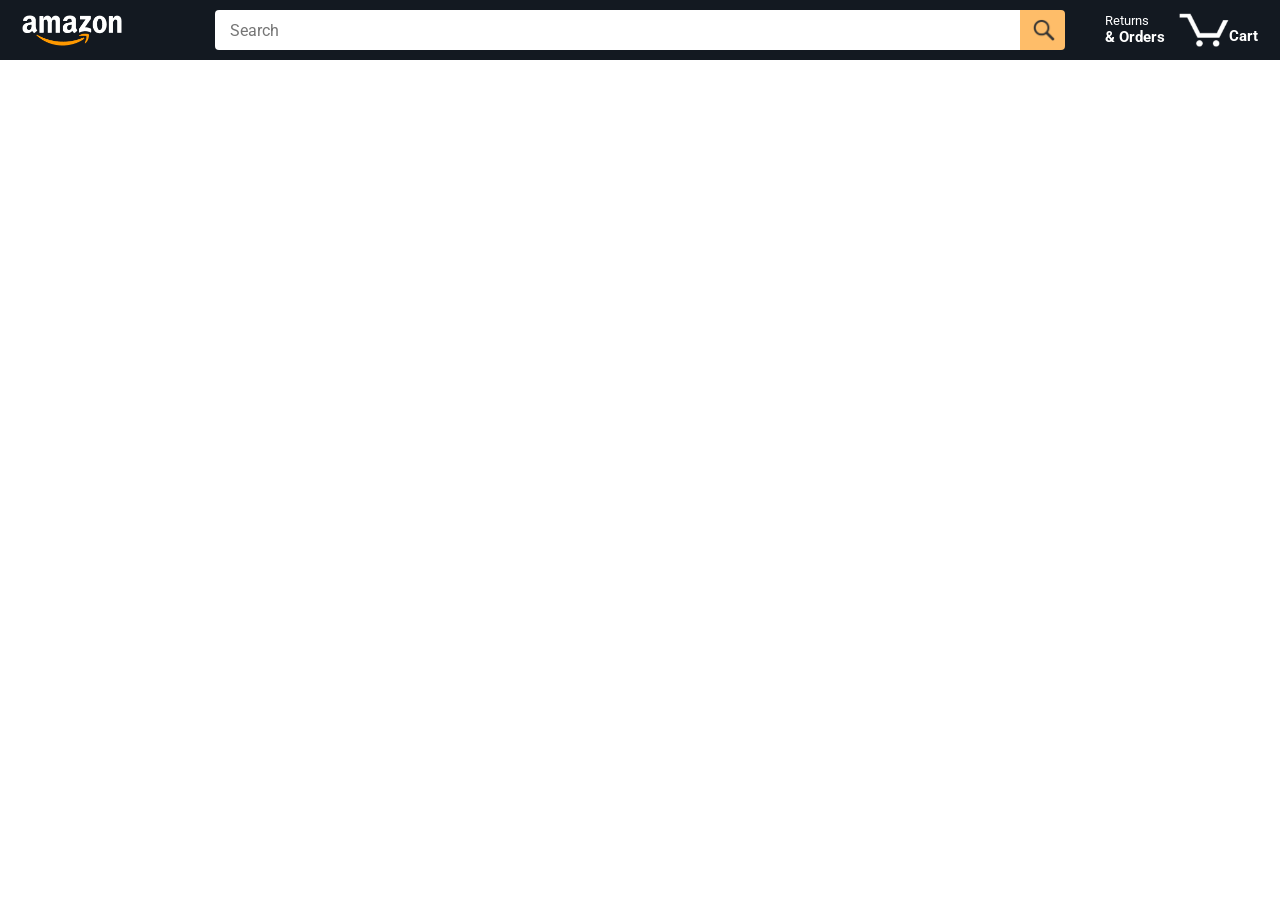
<file: index.html>
<!doctype html>
<html>
  <head>
    <title>Amazon Project</title>

    <!-- This code is needed for responsive design to work.
      (Responsive design = make the website look good on
      smaller screen sizes like a phone or a tablet). -->
    <meta name="viewport" content="width=device-width, initial-scale=1" />

    <!-- Load a font called Roboto from Google Fonts. -->
    <link rel="preconnect" href="https://fonts.googleapis.com" />
    <link rel="preconnect" href="https://fonts.gstatic.com" crossorigin />
    <link
      href="https://fonts.googleapis.com/css2?family=Roboto:wght@400;500;700&display=swap"
      rel="stylesheet"
    />

    <!-- Here are the CSS files for this page. -->
    <link rel="stylesheet" href="styles/shared/general.css" />
    <link rel="stylesheet" href="styles/shared/amazon-header.css" />
    <link rel="stylesheet" href="styles/pages/amazon.css" />
  </head>
  <body>
    <div class="amazon-header">
      <div class="amazon-header-left-section">
        <a href="index.html" class="header-link">
          <img class="amazon-logo" src="images/amazon-logo-white.png" />
          <img
            class="amazon-mobile-logo"
            src="images/amazon-mobile-logo-white.png"
          />
        </a>
      </div>

      <div class="amazon-header-middle-section">
        <input class="search-bar" type="text" placeholder="Search" />

        <button class="search-button">
          <img class="search-icon" src="images/icons/search-icon.png" />
        </button>
      </div>

      <div class="amazon-header-right-section">
        <a class="orders-link header-link" href="orders.html">
          <span class="returns-text">Returns</span>
          <span class="orders-text">& Orders</span>
        </a>

        <a class="cart-link header-link" href="checkout.html">
          <img class="cart-icon" src="images/icons/cart-icon.png" />
          <div class="cart-quantity js-cart-quantity"></div>
          <div class="cart-text">Cart</div>
        </a>
      </div>
    </div>

    <div class="main">
      <div class="products-grid js-products-grid"></div>
    </div>

    <script type="module" src="scripts/amazon.js"></script>
    <!-- This type=module let amazon js to get variable from other file -->
  </body>
</html>
</file>
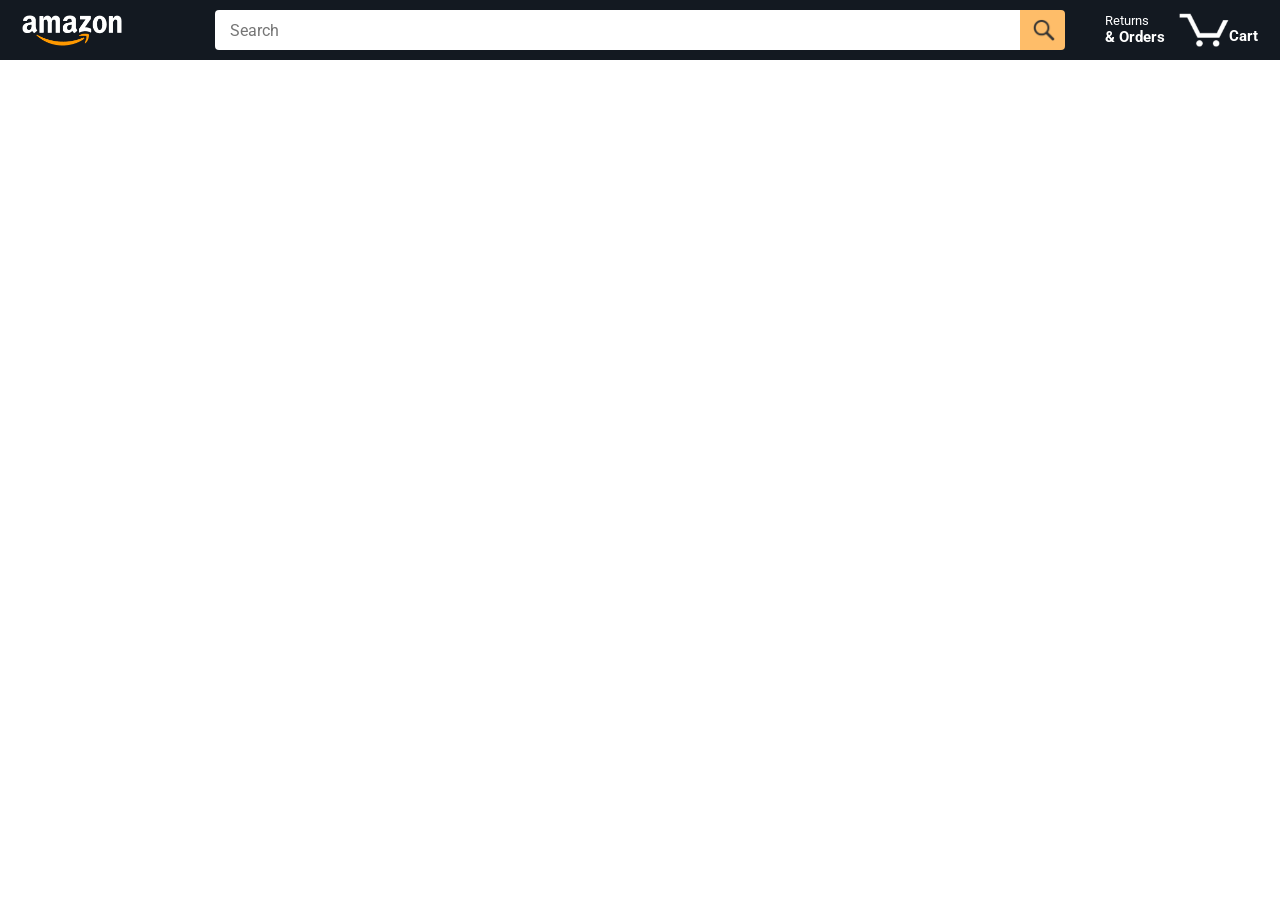
<file: amazon.html>
<!doctype html>
<html>
  <head>
    <title>Amazon Project</title>

    <!-- This code is needed for responsive design to work.
      (Responsive design = make the website look good on
      smaller screen sizes like a phone or a tablet). -->
    <meta name="viewport" content="width=device-width, initial-scale=1" />

    <!-- Load a font called Roboto from Google Fonts. -->
    <link rel="preconnect" href="https://fonts.googleapis.com" />
    <link rel="preconnect" href="https://fonts.gstatic.com" crossorigin />
    <link
      href="https://fonts.googleapis.com/css2?family=Roboto:wght@400;500;700&display=swap"
      rel="stylesheet"
    />

    <!-- Here are the CSS files for this page. -->
    <link rel="stylesheet" href="styles/shared/general.css" />
    <link rel="stylesheet" href="styles/shared/amazon-header.css" />
    <link rel="stylesheet" href="styles/pages/amazon.css" />
  </head>
  <body>
    <div class="amazon-header">
      <div class="amazon-header-left-section">
        <a href="amazon.html" class="header-link">
          <img class="amazon-logo" src="images/amazon-logo-white.png" />
          <img
            class="amazon-mobile-logo"
            src="images/amazon-mobile-logo-white.png"
          />
        </a>
      </div>

      <div class="amazon-header-middle-section">
        <input class="search-bar" type="text" placeholder="Search" />

        <button class="search-button">
          <img class="search-icon" src="images/icons/search-icon.png" />
        </button>
      </div>

      <div class="amazon-header-right-section">
        <a class="orders-link header-link" href="orders.html">
          <span class="returns-text">Returns</span>
          <span class="orders-text">& Orders</span>
        </a>

        <a class="cart-link header-link" href="checkout.html">
          <img class="cart-icon" src="images/icons/cart-icon.png" />
          <div class="cart-quantity js-cart-quantity"></div>
          <div class="cart-text">Cart</div>
        </a>
      </div>
    </div>

    <div class="main">
      <div class="products-grid js-products-grid"></div>
    </div>

    <script type="module" src="scripts/amazon.js"></script>
    <!-- This type=module let amazon js to get variable from other file -->
  </body>
</html>
</file>
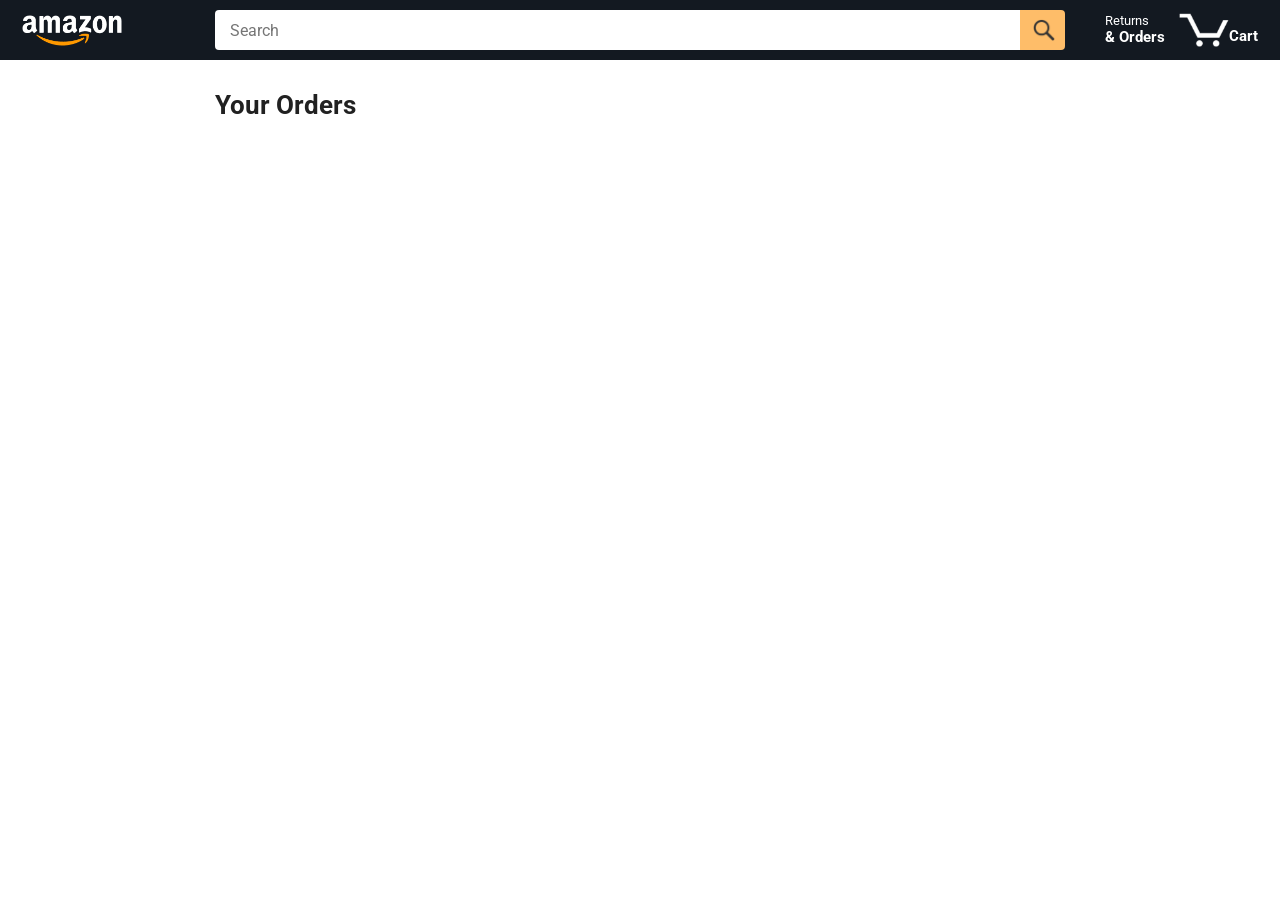
<file: orders.html>
<!doctype html>
<html>
  <head>
    <title>Orders</title>

    <!-- This code is needed for responsive design to work.
      (Responsive design = make the website look good on
      smaller screen sizes like a phone or a tablet). -->
    <meta name="viewport" content="width=device-width, initial-scale=1" />

    <!-- Load a font called Roboto from Google Fonts. -->
    <link rel="preconnect" href="https://fonts.googleapis.com" />
    <link rel="preconnect" href="https://fonts.gstatic.com" crossorigin />
    <link
      href="https://fonts.googleapis.com/css2?family=Roboto:wght@400;500;700&display=swap"
      rel="stylesheet"
    />

    <!-- Here are the CSS files for this page. -->
    <link rel="stylesheet" href="styles/shared/general.css" />
    <link rel="stylesheet" href="styles/shared/amazon-header.css" />
    <link rel="stylesheet" href="styles/pages/orders.css" />
  </head>
  <body>
    <div class="amazon-header">
      <div class="amazon-header-left-section">
        <a href="index.html" class="header-link">
          <img class="amazon-logo" src="images/amazon-logo-white.png" />
          <img
            class="amazon-mobile-logo"
            src="images/amazon-mobile-logo-white.png"
          />
        </a>
      </div>

      <div class="amazon-header-middle-section">
        <input class="search-bar" type="text" placeholder="Search" />

        <button class="search-button">
          <img class="search-icon" src="images/icons/search-icon.png" />
        </button>
      </div>

      <div class="amazon-header-right-section">
        <a class="orders-link header-link" href="orders.html">
          <span class="returns-text">Returns</span>
          <span class="orders-text">& Orders</span>
        </a>

        <a class="cart-link header-link" href="checkout.html">
          <img class="cart-icon" src="images/icons/cart-icon.png" />
          <div class="cart-quantity"></div>
          <div class="cart-text">Cart</div>
        </a>
      </div>
    </div>

    <div class="main">
      <div class="page-title">Your Orders</div>

      <div class="orders-grid js-order-grid"></div>
    </div>
    <script type="module" src="scripts/orderpage.js"></script>
  </body>
</html>
</file>
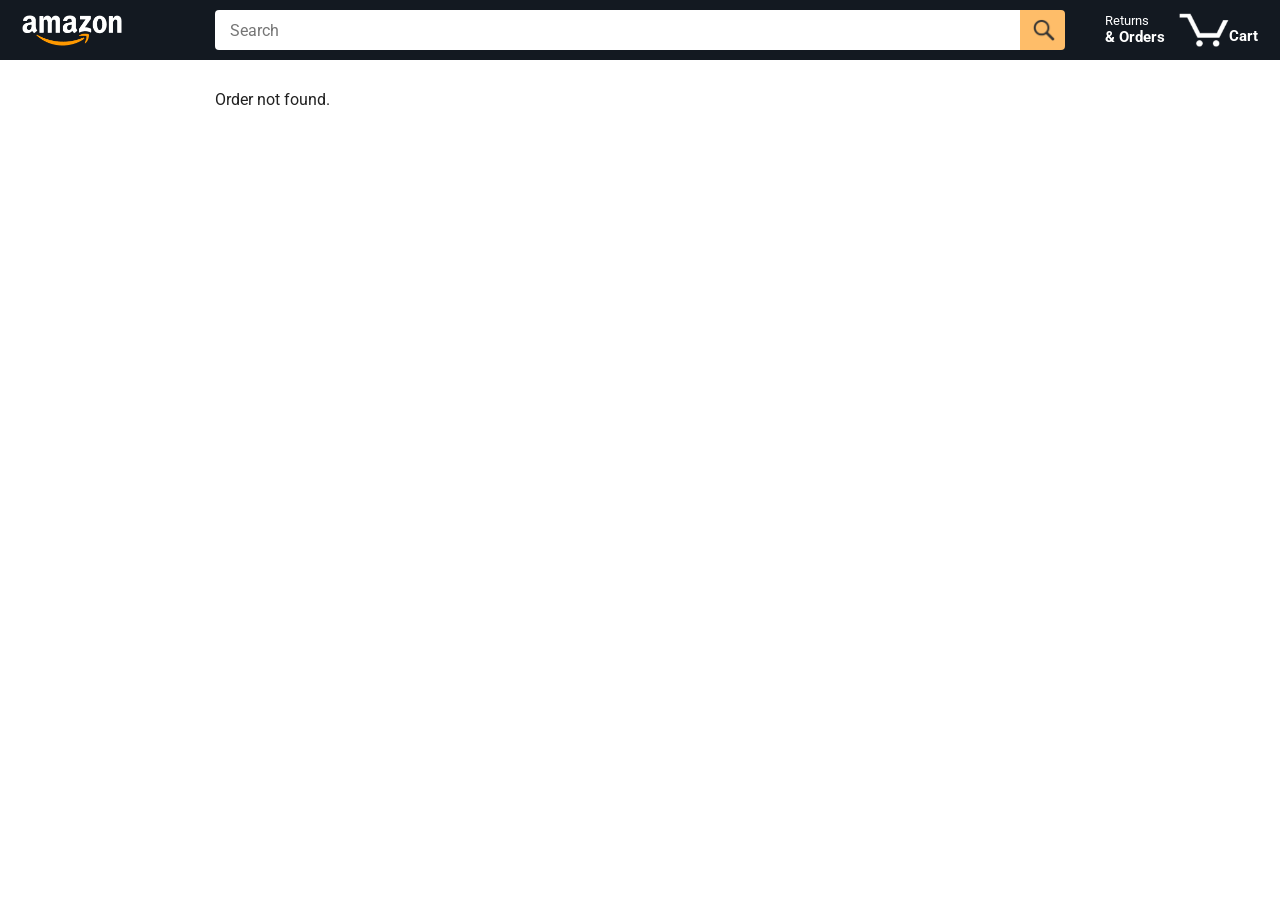
<file: tracking.html>
<!doctype html>
<html>
  <head>
    <title>Tracking</title>

    <!-- This code is needed for responsive design to work.
      (Responsive design = make the website look good on
      smaller screen sizes like a phone or a tablet). -->
    <meta name="viewport" content="width=device-width, initial-scale=1" />

    <!-- Load a font called Roboto from Google Fonts. -->
    <link rel="preconnect" href="https://fonts.googleapis.com" />
    <link rel="preconnect" href="https://fonts.gstatic.com" crossorigin />
    <link
      href="https://fonts.googleapis.com/css2?family=Roboto:wght@400;500;700&display=swap"
      rel="stylesheet"
    />

    <!-- Here are the CSS files for this page. -->
    <link rel="stylesheet" href="styles/shared/general.css" />
    <link rel="stylesheet" href="styles/shared/amazon-header.css" />
    <link rel="stylesheet" href="styles/pages/tracking.css" />
  </head>
  <body>
    <div class="amazon-header">
      <div class="amazon-header-left-section">
        <a href="index.html" class="header-link">
          <img class="amazon-logo" src="images/amazon-logo-white.png" />
          <img
            class="amazon-mobile-logo"
            src="images/amazon-mobile-logo-white.png"
          />
        </a>
      </div>

      <div class="amazon-header-middle-section">
        <input class="search-bar" type="text" placeholder="Search" />

        <button class="search-button">
          <img class="search-icon" src="images/icons/search-icon.png" />
        </button>
      </div>

      <div class="amazon-header-right-section">
        <a class="orders-link header-link" href="orders.html">
          <span class="returns-text">Returns</span>
          <span class="orders-text">& Orders</span>
        </a>

        <a class="cart-link header-link" href="checkout.html">
          <img class="cart-icon" src="images/icons/cart-icon.png" />
          <div class="cart-quantity"></div>
          <div class="cart-text">Cart</div>
        </a>
      </div>
    </div>

    <div class="main">
      <div class="order-tracking js-order-tracking"></div>
    </div>
    <script type="module" src="scripts/tracking.js"></script>
  </body>
</html>
</file>
<file: styles/shared/general.css>
body {
  font-family: Roboto, Arial;
  color: rgb(33, 33, 33);
  /* The <body> element has a default margin of 8px
     on all sides. This removes the default margins. */
  margin: 0;
}

/* <p> elements have a default margin on the top
   and bottom. This removes the default margins. */
p {
  margin: 0;
}

button {
  cursor: pointer;
}

select {
  cursor: pointer;
}

input, select, button {
  font-family: Roboto, Arial;
}

.button-primary {
  color: rgb(33, 33, 33);
  background-color: rgb(255, 216, 20);
  border: 1px solid rgb(252, 210, 0);
  border-radius: 8px;
  cursor: pointer;
  box-shadow: 0 2px 5px rgba(213, 217, 217, 0.5);
}

.button-primary:hover {
  background-color: rgb(247, 202, 0);
  border: 1px solid rgb(242, 194, 0);
}

.button-primary:active {
  background: rgb(255, 216, 20);
  border-color: rgb(252, 210, 0);
  box-shadow: none;
}

.button-secondary {
  color: rgb(33, 33, 33);
  background: white;
  border: 1px solid rgb(213, 217, 217);
  border-radius: 8px;
  cursor: pointer;
  box-shadow: 0 2px 5px rgba(213, 217, 217, 0.5);
}

.button-secondary:hover {
  background-color: rgb(247, 250, 250);
}

.button-secondary:active {
  background-color: rgb(237, 253, 255);
  box-shadow: none;
}

/* These styles will limit text to 2 lines. Anything
   beyond 2 lines will be replaced with "..."
   You can find this code by using an A.I. tool or by
   searching in Google.
   https://css-tricks.com/almanac/properties/l/line-clamp/ */
.limit-text-to-2-lines {
  display: -webkit-box;
  -webkit-line-clamp: 2;
  -webkit-box-orient: vertical;
  overflow: hidden;
}

.link-primary {
  color: rgb(1, 124, 182);
  cursor: pointer;
}

.link-primary:hover {
  color: rgb(196, 80, 0);
}

/* Styles for dropdown selectors. */
select {
  color: rgb(33, 33, 33);
  background-color: rgb(240, 240, 240);
  border: 1px solid rgb(213, 217, 217);
  border-radius: 8px;
  padding: 3px 5px;
  font-size: 15px;
  cursor: pointer;
  box-shadow: 0 2px 5px rgba(213, 217, 217, 0.5);
}

select:focus,
input:focus {
  outline: 2px solid rgb(255, 153, 0);
}
</file>
<file: styles/shared/amazon-header.css>
.amazon-header {
  background-color: rgb(19, 25, 33);
  color: white;
  padding-left: 15px;
  padding-right: 15px;

  display: flex;
  align-items: center;
  justify-content: space-between;

  position: fixed;
  top: 0;
  left: 0;
  right: 0;
  height: 60px;
}

.amazon-header-left-section {
  width: 180px;
}

@media (max-width: 800px) {
  .amazon-header-left-section {
    width: unset;
  }
}

.header-link {
  display: inline-block;
  padding: 6px;
  border-radius: 2px;
  cursor: pointer;
  text-decoration: none;
  border: 1px solid rgba(0, 0, 0, 0);
}

.header-link:hover {
  border: 1px solid white;
}

.amazon-logo {
  width: 100px;
  margin-top: 5px;
}

.amazon-mobile-logo {
  display: none;
}

@media (max-width: 575px) {
  .amazon-logo {
    display: none;
  }

  .amazon-mobile-logo {
    display: block;
    height: 35px;
    margin-top: 5px;
  }
}

.amazon-header-middle-section {
  flex: 1;
  max-width: 850px;
  margin-left: 10px;
  margin-right: 10px;
  display: flex;
}

.search-bar {
  flex: 1;
  width: 0;
  font-size: 16px;
  height: 38px;
  padding-left: 15px;
  border: none;
  border-top-left-radius: 4px;
  border-bottom-left-radius: 4px;
  border-top-right-radius: 0;
  border-bottom-right-radius: 0;
}

.search-button {
  background-color: rgb(254, 189, 105);
  border: none;
  width: 45px;
  height: 40px;
  border-top-right-radius: 4px;
  border-bottom-right-radius: 4px;
  flex-shrink: 0;
}

.search-icon {
  height: 22px;
  margin-left: 2px;
  margin-top: 3px;
}

.amazon-header-right-section {
  width: 180px;
  flex-shrink: 0;
  display: flex;
  justify-content: end;
}

.orders-link {
  color: white;
}

.returns-text {
  display: block;
  font-size: 13px;
}

.orders-text {
  display: block;
  font-size: 15px;
  font-weight: 700;
}

.cart-link {
  color: white;
  display: flex;
  align-items: center;
  position: relative;
}

.cart-icon {
  width: 50px;
}

.cart-text {
  margin-top: 12px;
  font-size: 15px;
  font-weight: 700;
}

.cart-quantity {
  color: rgb(240, 136, 4);
  font-size: 16px;
  font-weight: 700;

  position: absolute;
  top: 4px;
  left: 22px;
  
  width: 26px;
  text-align: center;
}
</file>
<file: styles/pages/amazon.css>
.main {
  margin-top: 60px;
}

.products-grid {
  display: grid;

  /* - In CSS Grid, 1fr means a column will take up the
       remaining space in the grid.
     - If we write 1fr 1fr ... 1fr; 8 times, this will
       divide the grid into 8 columns, each taking up an
       equal amount of the space.
     - repeat(8, 1fr); is a shortcut for repeating "1fr"
       8 times (instead of typing out "1fr" 8 times).
       repeat(...) is a special property that works with
       display: grid; */
  grid-template-columns: repeat(8, 1fr);
}

/* @media is used to create responsive design (making the
   website look good on any screen size). This @media
   means when the screen width is 2000px or less, we
   will divide the grid into 7 columns instead of 8. */
@media (max-width: 2000px) {
  .products-grid {
    grid-template-columns: repeat(7, 1fr);
  }
}

/* This @media means when the screen width is 1600px or
   less, we will divide the grid into 6 columns. */
@media (max-width: 1600px) {
  .products-grid {
    grid-template-columns: repeat(6, 1fr);
  }
}

@media (max-width: 1300px) {
  .products-grid {
    grid-template-columns: repeat(5, 1fr);
  }
}

@media (max-width: 1000px) {
  .products-grid {
    grid-template-columns: repeat(4, 1fr);
  }
}

@media (max-width: 800px) {
  .products-grid {
    grid-template-columns: repeat(3, 1fr);
  }
}

@media (max-width: 575px) {
  .products-grid {
    grid-template-columns: repeat(2, 1fr);
  }
}

@media (max-width: 450px) {
  .products-grid {
    grid-template-columns: 1fr;
  }
}

.product-container {
  padding-top: 40px;
  padding-bottom: 25px;
  padding-left: 25px;
  padding-right: 25px;

  border-right: 1px solid rgb(231, 231, 231);
  border-bottom: 1px solid rgb(231, 231, 231);

  display: flex;
  flex-direction: column;
}

.product-image-container {
  display: flex;
  justify-content: center;
  align-items: center;

  height: 180px;
  margin-bottom: 20px;
}

.product-image {
  /* Images will overflow their container by default. To
    prevent this, we set max-width and max-height to 100%
    so they stay inside their container. */
  max-width: 100%;
  max-height: 100%;
}

.product-name {
  height: 40px;
  margin-bottom: 5px;
}

.product-rating-container {
  display: flex;
  align-items: center;
  margin-bottom: 10px;
}

.product-rating-stars {
  width: 100px;
  margin-right: 6px;
}

.product-rating-count {
  color: rgb(1, 124, 182);
  cursor: pointer;
  margin-top: 3px;
}

.product-price {
  font-weight: 700;
  margin-bottom: 10px;
}

.product-quantity-container {
  margin-bottom: 17px;
}

.product-spacer {
  flex: 1;
}

.added-to-cart {
  color: rgb(6, 125, 98);
  font-size: 16px;

  display: flex;
  align-items: center;
  margin-bottom: 8px;

  /* At first, the "Added to cart" message will
     be invisible. Use JavaScript to change the
     opacity and make it visible. */
  opacity: 0;
  transition: opacity 0.3s ease;
}
.added-to-cart.visible {
  opacity: 1; /* visible when class is added */
}

.added-to-cart img {
  height: 20px;
  margin-right: 5px;
}

.add-to-cart-button {
  width: 100%;
  padding: 8px;
  border-radius: 50px;
}
</file>
<file: styles/pages/orders.css>
.main {
  max-width: 850px;
  margin-top: 90px;
  margin-bottom: 100px;
  padding-left: 20px;
  padding-right: 20px;

  /* margin-left: auto;
     margin-right auto;
     Is a trick for centering an element horizontally
     without needing a container. */
  margin-left: auto;
  margin-right: auto;
}

.page-title {
  font-weight: 700;
  font-size: 26px;
  margin-bottom: 25px;
}

.orders-grid {
  display: grid;
  grid-template-columns: 1fr;
  row-gap: 50px;
}

.order-header {
  background-color: rgb(240, 242, 242);
  border: 1px solid rgb(213, 217, 217);

  display: flex;
  align-items: center;
  justify-content: space-between;

  padding: 20px 25px;
  border-top-left-radius: 8px;
  border-top-right-radius: 8px;
}

.order-header-left-section {
  display: flex;
  flex-shrink: 0;
}

.order-header-label {
  font-weight: 500;
}

.order-date,
.order-total {
  margin-right: 45px;
}

.order-header-right-section {
  flex-shrink: 1;
}

@media (max-width: 575px) {
  .order-header {
    flex-direction: column;
    align-items: start;
    line-height: 23px;
    padding: 15px;
  }

  .order-header-left-section {
    flex-direction: column;
  }

  .order-header-label {
    margin-right: 5px;
  }

  .order-date,
  .order-total {
    display: grid;
    grid-template-columns: auto 1fr;
    margin-right: 0;
  }

  .order-header-right-section {
    display: grid;
    grid-template-columns: auto 1fr;
  }
}

.order-details-grid {
  padding: 40px 25px;
  border: 1px solid rgb(213, 217, 217);
  border-top: none;
  border-bottom-left-radius: 8px;
  border-bottom-right-radius: 8px;

  display: grid;
  grid-template-columns: 110px 1fr 220px;
  column-gap: 35px;
  row-gap: 60px;
  align-items: center;
}

@media (max-width: 800px) {
  .order-details-grid {
    grid-template-columns: 110px 1fr;
    row-gap: 0;
    padding-bottom: 8px;
  }
}

@media (max-width: 450px) {
  .order-details-grid {
    grid-template-columns: 1fr;
  }
}

.product-image-container {
  text-align: center;
}

.product-image-container img {
  max-width: 110px;
  max-height: 110px;
}

.product-name {
  font-weight: 700;
  margin-bottom: 5px;
}

.product-delivery-date {
  margin-bottom: 3px;
}

.product-quantity {
  margin-bottom: 8px;
}

.buy-again-button {
  font-size: 15px;
  width: 140px;
  height: 36px;
  border-radius: 8px;

  display: flex;
  align-items: center;
  justify-content: center;
}

.buy-again-icon {
  width: 25px;
  margin-right: 15px;
}

.product-actions {
  align-self: start;
}

.track-package-button {
  width: 100%;
  font-size: 15px;
  padding: 8px;
}

@media (max-width: 800px) {
  .buy-again-button {
    margin-bottom: 10px;
  }

  .product-actions {
    /* grid-column: 2 means this element will be placed
       in column 2 in the grid. (Normally, the column that
       an element is placed in is determined by the order
       of the elements in the HTML. grid-column overrides
       this default ordering). */
    grid-column: 2;
    margin-bottom: 30px;
  }

  .track-package-button {
    width: 140px;
  }
}

@media (max-width: 450px) {
  .product-image-container {
    text-align: center;
    margin-bottom: 25px;
  }

  .product-image-container img {
    max-width: 150px;
    max-height: 150px;
  }

  .product-name {
    margin-bottom: 10px;
  }

  .product-quantity {
    margin-bottom: 15px;
  }

  .buy-again-button {
    width: 100%;
    margin-bottom: 15px;
  }

  .product-actions {
    /* grid-column: auto; undos grid-column: 2; from above.
       This element will now be placed in its normal column
       in the grid. */
    grid-column: auto;
    margin-bottom: 70px;
  }

  .track-package-button {
    width: 100%;
    padding: 12px;
  }
}
</file>
<file: styles/pages/tracking.css>
.main {
  max-width: 850px;
  margin-top: 90px;
  margin-bottom: 100px;
  padding-left: 30px;
  padding-right: 30px;

  /* margin-left: auto;
     margin-right auto;
     Is a trick for centering an element horizontally
     without needing a container. */
  margin-left: auto;
  margin-right: auto;
}

.back-to-orders-link {
  display: inline-block;
  margin-bottom: 30px;
}

.delivery-date {
  font-size: 25px;
  font-weight: 700;
  margin-bottom: 10px;
}

.product-info {
  margin-bottom: 3px;
}

.product-image {
  max-width: 150px;
  max-height: 150px;
  margin-top: 25px;
  margin-bottom: 50px;
}

.progress-labels-container {
  display: flex;
  justify-content: space-between;
  font-size: 20px;
  font-weight: 500;
  margin-bottom: 15px;
}

.current-status {
  color: rgb(6, 125, 98);
}

@media (max-width: 575px) {
  .progress-labels-container {
    font-size: 16px;
  }
}

@media (max-width: 450px) {
  .progress-labels-container {
    flex-direction: column;
    margin-bottom: 5px;
  }

  .progress-label {
    margin-bottom: 3px;
  }
}

.progress-bar-container {
  height: 25px;
  width: 100%;

  border: 1px solid rgb(200, 200, 200);
  border-radius: 50px;
  overflow: hidden;
}

.progress-bar {
  height: 100%;
  background-color: green;
  border-radius: 50px;
  width: 50%;
}
</file>
